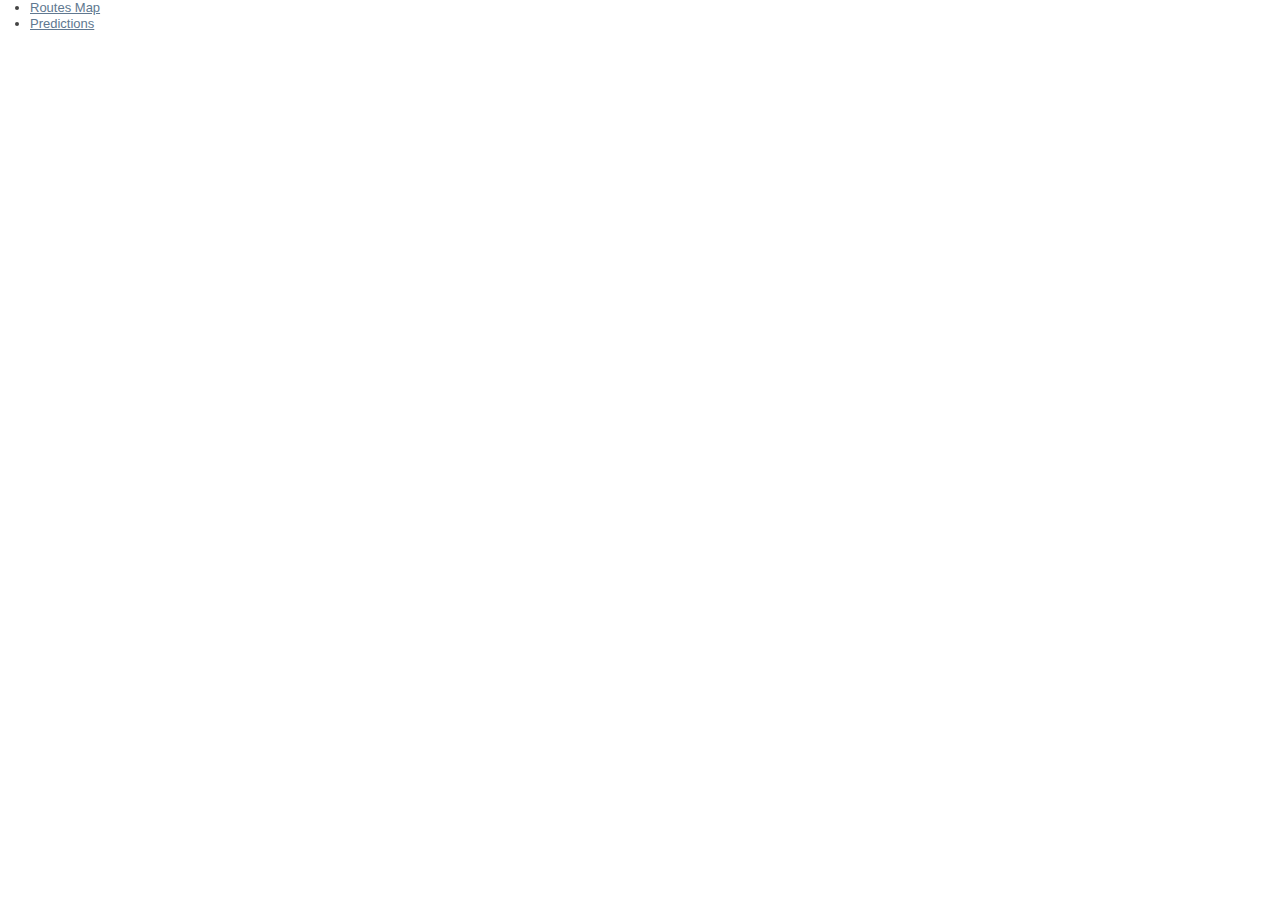
<file: resources/web/index.html>
<!doctype html>
<html lang="en" class="no-js">
<head>
  <meta charset="utf-8">

  <!-- www.phpied.com/conditional-comments-block-downloads/ -->
  <!--[if IE]><![endif]-->

  <!-- Always force latest IE rendering engine (even in intranet) & Chrome Frame 
       Remove this if you use the .htaccess -->
  <meta http-equiv="X-UA-Compatible" content="IE=edge,chrome=1">

  <title></title>
  <meta name="description" content="">
  <meta name="author" content="">

  <!--  Mobile Viewport Fix
        j.mp/mobileviewport & davidbcalhoun.com/2010/viewport-metatag 
  device-width : Occupy full width of the screen in its current orientation
  initial-scale = 1.0 retains dimensions instead of zooming out if page height > device height
  maximum-scale = 1.0 retains dimensions instead of zooming in if page width < device width

  <meta name="viewport" content="width=device-width; initial-scale=1.0; maximum-scale=1.0;">
  -->



  <!-- Place favicon.ico and apple-touch-icon.png in the root of your domain and delete these references -->
  <link rel="shortcut icon" href="/favicon.ico">
  <link rel="apple-touch-icon" href="/apple-touch-icon.png">


  <!-- CSS : implied media="all" -->
  <link rel="stylesheet" href="css/style.css?v=1">

  <!-- For the less-enabled mobile browsers like Opera Mini -->
  <link rel="stylesheet" media="handheld" href="css/handheld.css?v=1">

 
  <!-- All JavaScript at the bottom, except for Modernizr which enables HTML5 elements & feature detects -->
  <script src="js/modernizr-1.5.min.js"></script>

</head>

<!-- paulirish.com/2008/conditional-stylesheets-vs-css-hacks-answer-neither/ -->

<!--[if lt IE 7 ]> <body class="ie6"> <![endif]-->
<!--[if IE 7 ]>    <body class="ie7"> <![endif]-->
<!--[if IE 8 ]>    <body class="ie8"> <![endif]-->
<!--[if IE 9 ]>    <body class="ie9"> <![endif]-->
<!--[if (gt IE 9)|!(IE)]><!--> <body> <!--<![endif]-->

  <div id="container">
    <header>
      GOT-BS
    </header>
    
    <div id="main">
      <ul>
        <li><a href="/routes">Routes Map</a></li>
        <li><a href="/locations">Predictions</a></li>
      </ul>
    </div>
    
    <footer>
    footer-text
    </Footer>
  </div> <!--! end of #container -->


  <div id="page-specific-scripts">
    <!-- Javascript at the bottom for fast page loading -->
    <script id="pagespecific_scripts"></script>

    <!-- Grab Google CDN's jQuery. fall back to local if necessary -->
    <script src="http://ajax.googleapis.com/ajax/libs/jquery/1.7.1/jquery.min.js"></script>
    <script>!window.jQuery && document.write('<script src="js/jquery-1.7.1.min.js"><\/script>')</script>
  </div>

  
</body>
</html>
</file>
<file: resources/web/css/handheld.css>
* {
  float: none;       /* Screens are not big enough to account for floats */
  font-size: 80%;    /* Slightly reducing font size to reduce need to scroll */ 
  background: #fff;  /*  As much contrast as possible */
  color: #000;
}
</file>
<file: resources/web/css/style.css>
/* 
  style.css contains a reset, font normalization and some base styles.
  
  credit is left where credit is due.
  additionally, much inspiration was taken from these projects:
    yui.yahooapis.com/2.8.1/build/base/base.css
    camendesign.com/design/
    praegnanz.de/weblog/htmlcssjs-kickstart
*/

/* 
  html5doctor.com Reset Stylesheet (Eric Meyer's Reset Reloaded + HTML5 baseline)
  v1.4 2009-07-27 | Authors: Eric Meyer & Richard Clark
  html5doctor.com/html-5-reset-stylesheet/
*/

html, body, div, span, object, iframe,
h1, h2, h3, h4, h5, h6, p, blockquote, pre,
abbr, address, cite, code,
del, dfn, em, img, ins, kbd, q, samp,
small, strong, sub, sup, var,
b, i,
dl, dt, dd, ol, ul, li,
fieldset, form, label, legend,
table, caption, tbody, tfoot, thead, tr, th, td,
article, aside, figure, footer, header, 
hgroup, menu, nav, section, menu,
time, mark, audio, video {
  margin:0;
  padding:0;
  border:0;
  outline:0;
  font-size:100%;
  vertical-align:baseline;
  background:transparent;
}                  

article, aside, figure, footer, header, 
hgroup, nav, section { display:block; }

nav ul { list-style:none; }

blockquote, q { quotes:none; }

blockquote:before, blockquote:after,
q:before, q:after { content:''; content:none; }

a { margin:0; padding:0; font-size:100%; vertical-align:baseline; background:transparent; }

ins { background-color:#ff9; color:#000; text-decoration:none; }

mark { background-color:#ff9; color:#000; font-style:italic; font-weight:bold; }

del { text-decoration: line-through; }

abbr[title], dfn[title] { border-bottom:1px dotted #000; cursor:help; }

/* tables still need cellspacing="0" in the markup */
table { border-collapse:collapse; border-spacing:0; }

hr { display:block; height:1px; border:0; border-top:1px solid #ccc; margin:1em 0; padding:0; }

input, select { vertical-align:middle; }
/* END RESET CSS */


/*
fonts.css from the YUI Library: developer.yahoo.com/yui/
          Please refer to developer.yahoo.com/yui/fonts/ for font sizing percentages

There are three custom edits:
 * remove arial, helvetica from explicit font stack
 * make the line-height relative and unit-less
 * remove the pre, code styles
*/
body { font:13px sans-serif; *font-size:small; *font:x-small; line-height:1.22; }

table { font-size:inherit; font:100%; }

select, input, textarea { font:99% sans-serif; }


/* normalize monospace sizing 
 * en.wikipedia.org/wiki/MediaWiki_talk:Common.css/Archive_11#Teletype_style_fix_for_Chrome
 */
pre, code, kbd, samp { font-family: monospace, sans-serif; }
 


/* 
 * minimal base styles 
 */


/* #444 looks better than black: twitter.com/H_FJ/statuses/11800719859 */ 
body, select, input, textarea { color:#444; }

/* Headers (h1,h2,etc) have no default font-size or margin,
   you'll want to define those yourself. */ 
 
/* www.aestheticallyloyal.com/public/optimize-legibility/ */ 
h1,h2,h3,h4,h5,h6 { font-weight: bold; text-rendering: optimizeLegibility; }

/* maxvoltar.com/archive/-webkit-font-smoothing */
html { -webkit-font-smoothing: antialiased; }

 
/* Accessible focus treatment: people.opera.com/patrickl/experiments/keyboard/test */
a:hover, a:active { outline: none; }

a, a:active, a:visited { color:#607890; }
a:hover { color:#036; }


ul { margin-left:30px; }
ol { margin-left:30px; list-style-type: decimal; }

small { font-size:85%; }
strong, th { font-weight: bold; }

td, td img { vertical-align:top; } 

sub { vertical-align: sub; font-size: smaller; }
sup { vertical-align: super; font-size: smaller; }

pre { 
  padding: 15px; 
  
  /* www.pathf.com/blogs/2008/05/formatting-quoted-code-in-blog-posts-css21-white-space-pre-wrap/ */
  white-space: pre; /* CSS2 */
  white-space: pre-wrap; /* CSS 2.1 */
  white-space: pre-line; /* CSS 3 (and 2.1 as well, actually) */
  word-wrap: break-word; /* IE */
}

/* align checkboxes, radios, text inputs with their label
   by: Thierry Koblentz tjkdesign.com/ez-css/css/base.css  */
input[type="radio"] { vertical-align: text-bottom; }
input[type="checkbox"] { vertical-align: bottom; *vertical-align: baseline; }
.ie6 input { vertical-align: text-bottom; }

/* hand cursor on clickable input elements */
label, input[type=button], input[type=submit], button { cursor: pointer; }


/* These selection declarations have to be separate.
   No text-shadow: twitter.com/miketaylr/status/12228805301 
   Also: hot pink. */
::-moz-selection{ background: #FF5E99; color:#fff; text-shadow: none; }
::selection { background:#FF5E99; color:#fff; text-shadow: none; } 

/*  j.mp/webkit-tap-highlight-color */
a:link { -webkit-tap-highlight-color: #FF5E99; } 


/* always force a scrollbar in non-IE */
html { overflow-y: scroll; }

/* make buttons play nice in IE:    
   www.viget.com/inspire/styling-the-button-element-in-internet-explorer/ */
button {  width: auto; overflow: visible; }
 
/* bicubic resizing for non-native sized IMG: 
   code.flickr.com/blog/2008/11/12/on-ui-quality-the-little-things-client-side-image-resizing/ */
.ie7 img { -ms-interpolation-mode: bicubic; }



/* 
 * Non-semantic helper classes 
 */

/* for image replacement */
.ir { display:block; text-indent:-999em; overflow:hidden; background-repeat: no-repeat; }

/* Hide for both screenreaders and browsers
   css-discuss.incutio.com/wiki/Screenreader_Visibility */
.hidden { display:none; visibility:hidden; } 

/* Hide only visually, but have it available for screenreaders 
   www.webaim.org/techniques/css/invisiblecontent/ 
   Solution from: j.mp/visuallyhidden - Thanks Jonathan Neal! */
.visuallyhidden { position:absolute !important;    
  clip: rect(1px 1px 1px 1px); /* IE6, IE7 */
  clip: rect(1px, 1px, 1px, 1px); }

/* Hide visually and from screenreaders, but maintain layout */
.invisible { visibility: hidden; }

/* >> The Magnificent CLEARFIX << */
.clearfix:after { content: "."; display: block; height: 0; clear: both; visibility: hidden; }
.clearfix { display: inline-block; }
* html .clearfix { height: 1%; } /* Hides from IE-mac \*/
.clearfix { display: block; }





 /* Primary Styles
    Author: 
 */











/* 
 * print styles
 * inlined to avoid required HTTP connection www.phpied.com/delay-loading-your-print-css/ 
 */
@media print {
  * { background: transparent !important; color: #444 !important; text-shadow: none; }

  a, a:visited { color: #444 !important; text-decoration: underline; }

  a:after { content: " (" attr(href) ")"; } 

  abbr:after { content: " (" attr(title) ")"; }
  
  .ir a:after { content: ""; }  /* Don't show links for images */
  
  pre, blockquote { border: 1px solid #999; page-break-inside: avoid; }
  
  img { page-break-inside: avoid; }

  @page { margin: 0.5cm; }

  p, h2, h3 { orphans: 3; widows: 3; }

  h2, h3{ page-break-after: avoid; }
}



/*
 * Media queries for responsive design
 */

@media all and (orientation:portrait) { 
  /* Style adjustments for portrait mode goes here */
  
}

@media all and (orientation:landscape) { 
  /* Style adjustments for landscape mode goes here */
  
}

/* Grade-A Mobile Browsers (Opera Mobile, iPhone Safari, Android Chrome)  
   Consider this: www.cloudfour.com/css-media-query-for-mobile-is-fools-gold/ */
@media screen and (max-device-width: 480px) {
  
  
  /* Prevent iOS, WinMobile from adjusting font size */
  html { -webkit-text-size-adjust:none; -ms-text-size-adjust:none; } 
}

.routes-map {
   margin: 10px;
   position:absolute;
}

header {
   display:none;
}

footer {
   display:none;
}
   
.routes-map canvas {border:1px dotted; }

ul.routes-for-map { list-style-type:none; }

.route-selection  { 
   margin: 10px;
   position:absolute;
   left: 650;
}

.route-selection>div {
   padding: 5px;
}

.route-picker {
   border-style: solid;
   border-color:black;
   border-width:1px;
   height:130px;
   width: 180px;
   background-color:rgb(240,240,240)
}

.route-picker .loader {
   position:absolute;
   left:162px;
}


.route-picker .route-form {
   position:absolute;
   top: 10px;
}

.route-picker label#route-name-title {
   display:none;
}

.route-listing {
   margin-top: 10px;
   border-style: solid;
   border-color:black;
   border-width:1 
}

.route-listing li {

   padding: 2px;
   border-color:grey;
   border-width:1px;
   border-style:solid;
}

.route-selection ul { 
   list-style-type:none; 
   margin-left: 0px; 
}

.highlighted-route {
   background-color: #FF2233;
}
</file>
